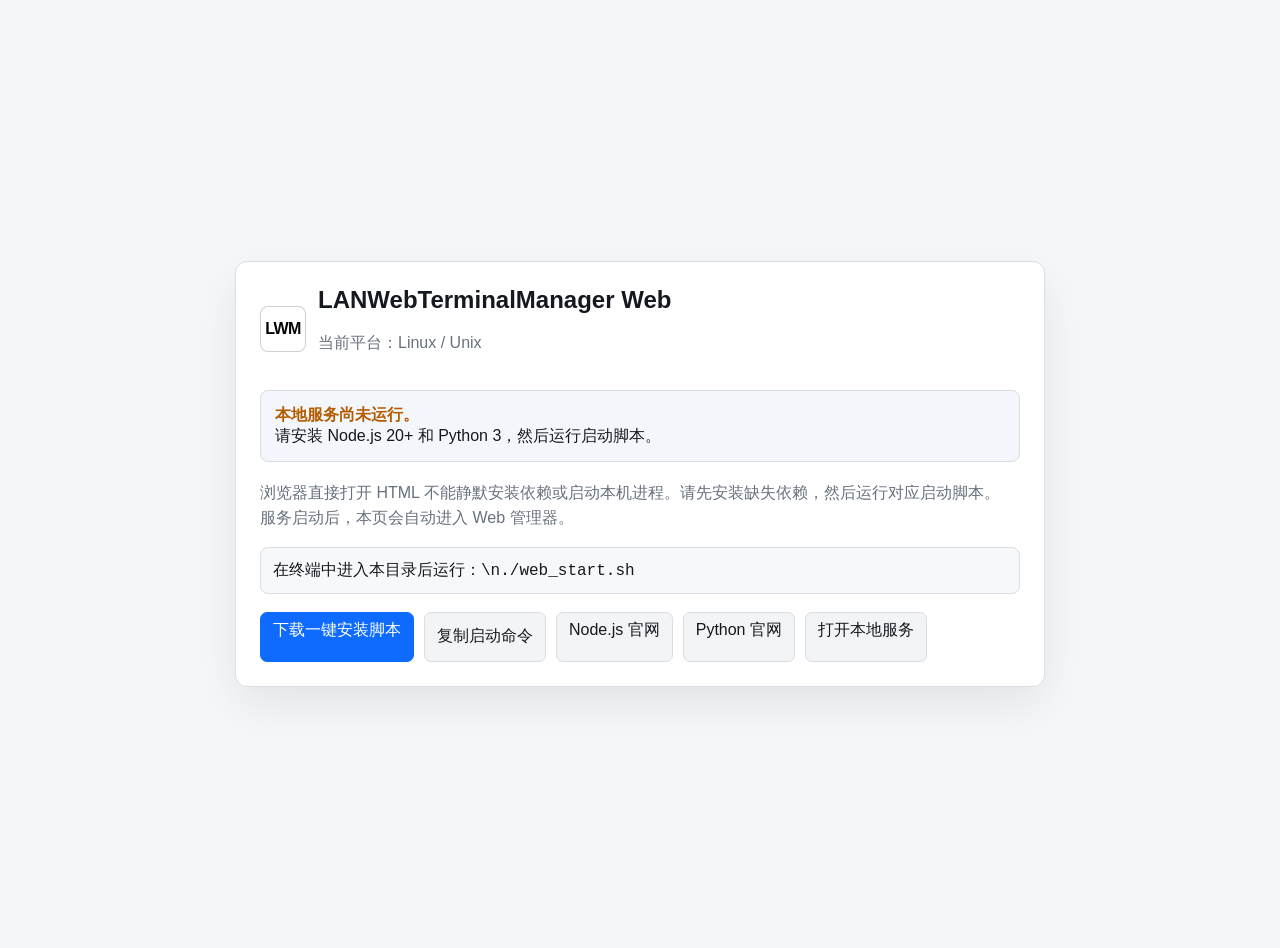
<file: Web/launcher.html>
<!doctype html>
<html lang="zh-CN">
<head>
  <meta charset="utf-8">
  <meta name="viewport" content="width=device-width, initial-scale=1">
  <title>LANWebTerminalManager Web 启动器</title>
  <style>
    :root {
      color-scheme: light;
      font-family: -apple-system, BlinkMacSystemFont, "Segoe UI", sans-serif;
      background: #f6f7f8;
      color: #15191f;
    }
    body {
      margin: 0;
      min-height: 100vh;
      display: grid;
      place-items: center;
      padding: 24px;
    }
    main {
      width: min(760px, 100%);
      background: white;
      border: 1px solid #d9dee4;
      border-radius: 12px;
      padding: 24px;
      box-shadow: 0 18px 48px rgb(0 0 0 / 8%);
    }
    .brand {
      display: flex;
      align-items: center;
      gap: 12px;
      margin-bottom: 18px;
    }
    .mark {
      width: 44px;
      height: 44px;
      display: grid;
      place-items: center;
      border: 1px solid rgb(0 0 0 / 18%);
      border-radius: 8px;
      background: white;
      color: black;
      font-weight: 900;
      letter-spacing: -0.04em;
    }
    h1 {
      margin: 0;
      font-size: 24px;
    }
    p {
      color: #68717d;
      line-height: 1.6;
    }
    .status {
      margin: 18px 0;
      padding: 14px;
      border-radius: 8px;
      background: #f3f6fa;
      border: 1px solid #d9dee4;
    }
    .ok {
      color: #16884a;
      font-weight: 700;
    }
    .warn {
      color: #b35c00;
      font-weight: 700;
    }
    .actions {
      display: flex;
      flex-wrap: wrap;
      gap: 10px;
      margin-top: 18px;
    }
    a,
    button {
      min-height: 34px;
      border: 1px solid #d9dee4;
      border-radius: 7px;
      padding: 7px 12px;
      background: #f3f4f6;
      color: #15191f;
      font: inherit;
      text-decoration: none;
      cursor: pointer;
    }
    .primary {
      border-color: #0f6bff;
      background: #0f6bff;
      color: white;
    }
    code,
    pre {
      font-family: ui-monospace, SFMono-Regular, Menlo, Consolas, monospace;
    }
    pre {
      white-space: pre-wrap;
      background: #f7f8fa;
      border: 1px solid #d9dee4;
      border-radius: 8px;
      padding: 12px;
      overflow: auto;
    }
  </style>
</head>
<body>
  <main>
    <div class="brand">
      <div class="mark">LWM</div>
      <div>
        <h1>LANWebTerminalManager Web</h1>
        <p id="platformLine">正在检测平台...</p>
      </div>
    </div>

    <div class="status" id="statusBox">正在检查本地服务 <code>http://127.0.0.1:4177</code>...</div>

    <section id="instructions" hidden>
      <p>
        浏览器直接打开 HTML 不能静默安装依赖或启动本机进程。请先安装缺失依赖，然后运行对应启动脚本。
        服务启动后，本页会自动进入 Web 管理器。
      </p>
      <pre id="commandBox"></pre>
      <div class="actions">
        <a id="installLink" class="primary" href="#">下载一键安装脚本</a>
        <button id="copyCommand">复制启动命令</button>
        <a href="https://nodejs.org/" target="_blank" rel="noreferrer">Node.js 官网</a>
        <a href="https://www.python.org/downloads/" target="_blank" rel="noreferrer">Python 官网</a>
        <a href="http://127.0.0.1:4177" target="_blank" rel="noreferrer">打开本地服务</a>
      </div>
    </section>
  </main>

  <script>
    const serviceURL = "http://127.0.0.1:4177";
    const statusBox = document.getElementById("statusBox");
    const instructions = document.getElementById("instructions");
    const commandBox = document.getElementById("commandBox");
    const installLink = document.getElementById("installLink");
    const platformLine = document.getElementById("platformLine");

    const ua = navigator.userAgent;
    const isWindows = /Windows/i.test(ua);
    const isMac = /Macintosh|Mac OS X/i.test(ua);
    const platformName = isWindows ? "Windows" : isMac ? "macOS" : "Linux / Unix";
    platformLine.textContent = `当前平台：${platformName}`;

    const command = isWindows
      ? "双击 web_start.bat，或在 PowerShell 中运行：\\n.\\\\web_start.bat"
      : "在终端中进入本目录后运行：\\n./web_start.sh";
    commandBox.textContent = command;
    installLink.href = isWindows ? "install_windows.ps1" : "install_macos.sh";
    installLink.download = isWindows ? "install_windows.ps1" : "install_macos.sh";

    async function checkService() {
      try {
        const response = await fetch(`${serviceURL}/api/health`, { cache: "no-store" });
        if (!response.ok) throw new Error(`HTTP ${response.status}`);
        const data = await response.json();
        const deps = data.dependencies || {};
        if (deps.python && deps.python.ok) {
          statusBox.innerHTML = `<span class="ok">本地服务已运行，依赖完整。</span><br>正在进入 Web 管理器...`;
          location.href = serviceURL;
          return;
        }
        statusBox.innerHTML = `<span class="warn">本地服务已运行，但 Python 未检测到。</span><br>请安装 Python 3 后重启服务。`;
        instructions.hidden = false;
      } catch {
        statusBox.innerHTML = `<span class="warn">本地服务尚未运行。</span><br>请安装 Node.js 20+ 和 Python 3，然后运行启动脚本。`;
        instructions.hidden = false;
      }
    }

    document.getElementById("copyCommand").addEventListener("click", async () => {
      await navigator.clipboard.writeText(commandBox.textContent);
    });

    checkService();
    setInterval(checkService, 2500);
  </script>
</body>
</html>
</file>
